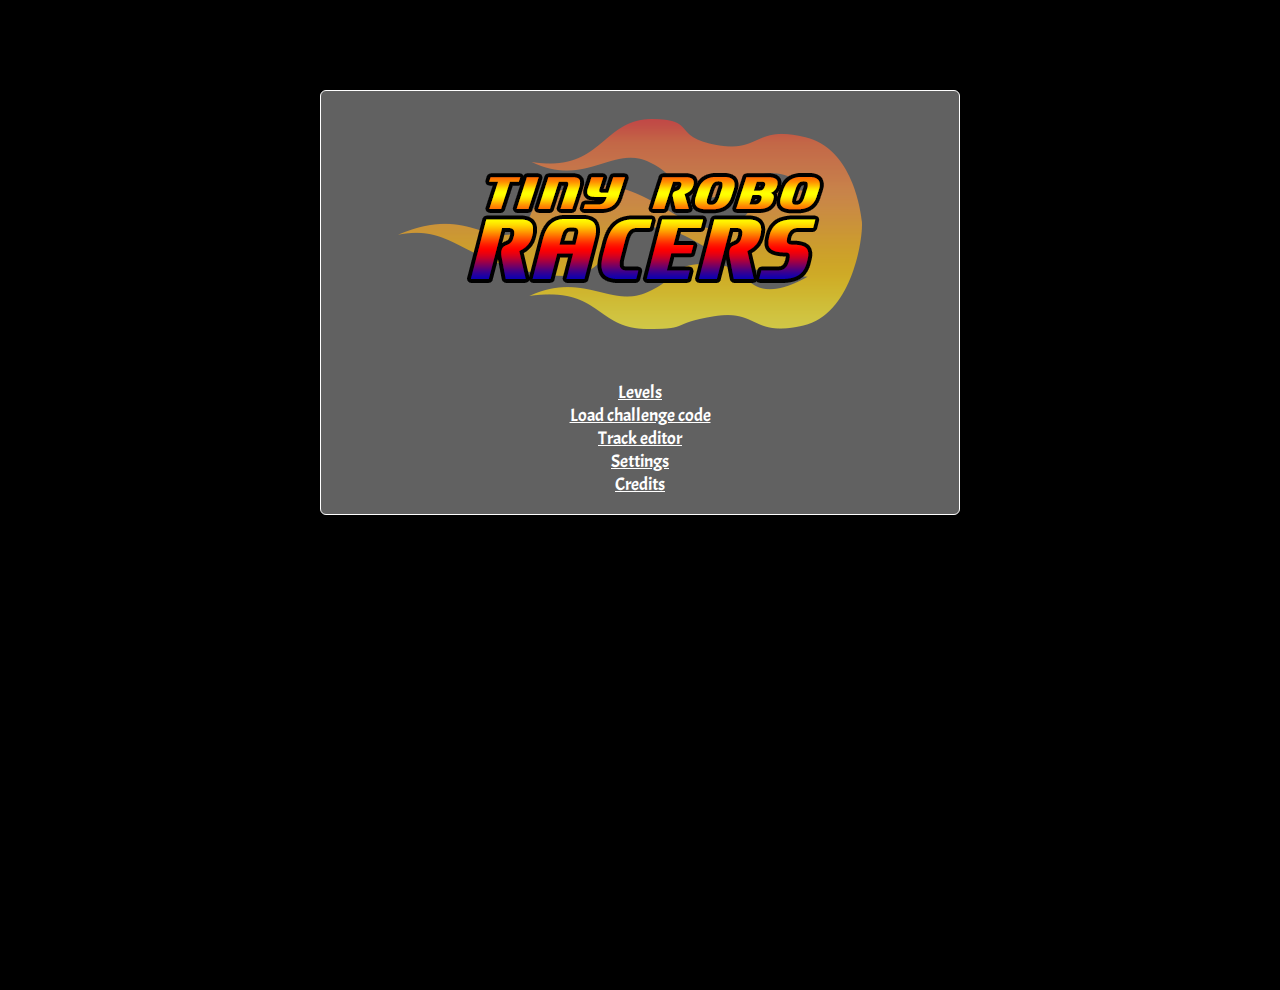
<file: index.html>
<!DOCTYPE html>
<html lang="en">
<head>
    <meta charset="utf-8">
    <title>Tiny Robo Racers</title>
    <link rel="stylesheet" href="css/styles.css">
    <link href="https://fonts.googleapis.com/css?family=Acme" rel="stylesheet">
</head>
<body>
<div id="gameDiv">
    <canvas id="drawCanvas">
        <canvas id="editCanvas" width="360" height="800"></canvas>
        <canvas id="gameCanvas" width="1200" height="800"></canvas>
    </canvas>
</div>

<div id="wrapper">
  <div id="wrapper-inner">
    <div id="loading">
      <img class="logo" src="img/titlescreen.png" alt="Tiny Robo Racers">
      <h2>Loading Tiny Robo Racers</h2>
      <img src="img/loader.gif" alt="Loading Tiny Robo Racers">
    </div>

    <div class="menu" id="menu">
      <img class="logo" src="img/titlescreen.png" alt="Tiny Robo Racers">
      <ul>
        <li><a href="#levels">Levels</a></li>
        <li><a href="#menu" class="challenge">Load challenge code</a></li>
        <li><a href="editor.html">Track editor</a></li>
        <li><a href="#settings">Settings</a></li>
        <li><a href="#credits">Credits</a></li>
      </ul>
    </div>

    <div class="menu" id="levels">
      <img class="logo" src="img/titlescreen.png" alt="Tiny Robo Racers">
      <h2>Levels</h2>
      <div>
        <table>
          <tbody></tbody>
        </table>
      </div>
      <a href="#menu" class="back">Back</a>
    </div>

    <div class="menu" id="settings">
      <img class="logo" src="img/titlescreen.png" alt="Tiny Robo Racers">
      <h2>Settings</h2>
      <table>
        <tbody>
        <tr>
          <th>Sound and Music</th>
          <td><button id="settingSound"><img src="img/icons/sound-on.png"></button></td>
        </tr>
        <tr>
          <th>Reset track data</th>
          <td><button id="resetTrackData"><img src="img/icons/settings-reset.png"></button></td>
        </tr>
        </tbody>
      </table>
      <a href="#menu" class="back">Back</a>
    </div>

    <div class="menu" id="gameOver">
      <h2>Game over!</h2>
      <table>
        <tbody>
        <tr>
          <th>Best time</th>
          <td id="bestTime">00:00.000</td>
        </tr>
        <tr>
          <th>Time</th>
          <td id="currentTime">00:00.000</td>
        </tr>
        <tr>
          <th colspan="2" class="center" id="gameOverWon">You won!</th>
        </tr>
        <tr>
          <th colspan="2" class="center" id="gameOverLost">You lost...</th>
        </tr>
        </tbody>
      </table>
      <a href="#" class="race-again">Race again</a>
      <a href="#menu" class="left quit">Quit</a>
      <a href="#gameOver" id="makeChallenge" class="left">Challenge</a>
    </div>

    <div class="menu" id="gamePause">
      <h2>Game paused!</h2>
      <a href="#" class="continue">Continue</a>
      <a href="#menu" class="left quit">Quit</a>
    </div>

    <div class="menu" id="credits">
      <img class="logo" src="img/titlescreen.png" alt="Tiny Robo Racers">
      <h2>Credits</h2>
      <div>
        <table class = "credits-table" >
          <tbody >
          <tr>
            <th>Caspar "SpadXIII" Dunant</th>
            <td>Team lead, initial prototype, level editor, code, track: Sil's Track, track layout: Dirtopolis and Speed City</td>
          </tr>
          <tr>
            <th>Vignesh Ramesh</th>
            <td>Car art, sounds, song: Mystery and menu, track: Purple Stretch, randomize background sounds</td>
          </tr>
          <tr>
            <th>Christer "McFunkypants" Kaitila</th>
            <td>Track art: Dirtopolis and Speed City, overlay track image mechanism, tire tracks, car driving tweaks, lap timing, particles, track surface code, logo, sound effects, sounds/music implementation</td>
          </tr>
          <tr>
            <th>Marc Silva</th>
            <td>Lap timing</td>
          </tr>
          <tr>
            <th>Dan Lazar</th>
            <td>Track: Mega Track X</td>
          </tr>
          <tr>
            <th>Gerard Moledo</th>
            <td>Track: Neon Raceway</td>
          </tr>
          <tr>
            <th>Chris DeLeon</th>
            <td>Track: Bronze Corridor</td>
          </tr>
          <tr>
            <th>Michael "Misha" Fewkes</th>
            <td>Song: Upbeat</td>
          </tr>
          <tr>
            <th>Asix Jin</th>
            <td>Song: menu2</td>
          </tr>
          <tr>
          </tbody>
        </table>
      </div>
      <a href="#menu" class="back">Back</a>
    </div>
  </div>
</div>

<script src="js/lib/jquery-3.3.1.slim.min.js"></script>
<script src="js/lib/mainloop.js"></script>
<script src="js/lib/Tween.js"></script>
<script src="js/lib/howler.min.js"></script>
<script src="js/lib/lz-string.min.js"></script>
<script src="js/sound.js"></script>
<script src="js/const.js"></script>
<script src="js/tools.js"></script>
<script src="js/graphics.js"></script>
<script src="js/scalingCanvas.js"></script>
<script src="js/localStorage.js"></script>
<script src="js/load.js"></script>
<script src="js/input.js"></script>
<script src="js/drawbox.js"></script>
<script src="js/button.js"></script>
<script src="js/menu.js"></script>
<script src="js/levels.js"></script>
<script src="js/sidebar.js"></script>
<script src="js/track.js"></script>
<script src="js/sensor.js"></script>
<script src="js/tireTracks.js"></script>
<script src="js/tinyParticles.js"></script>
<script src="js/car.js"></script>
<script src="js/main.js"></script>

</body>
</html>
</file>
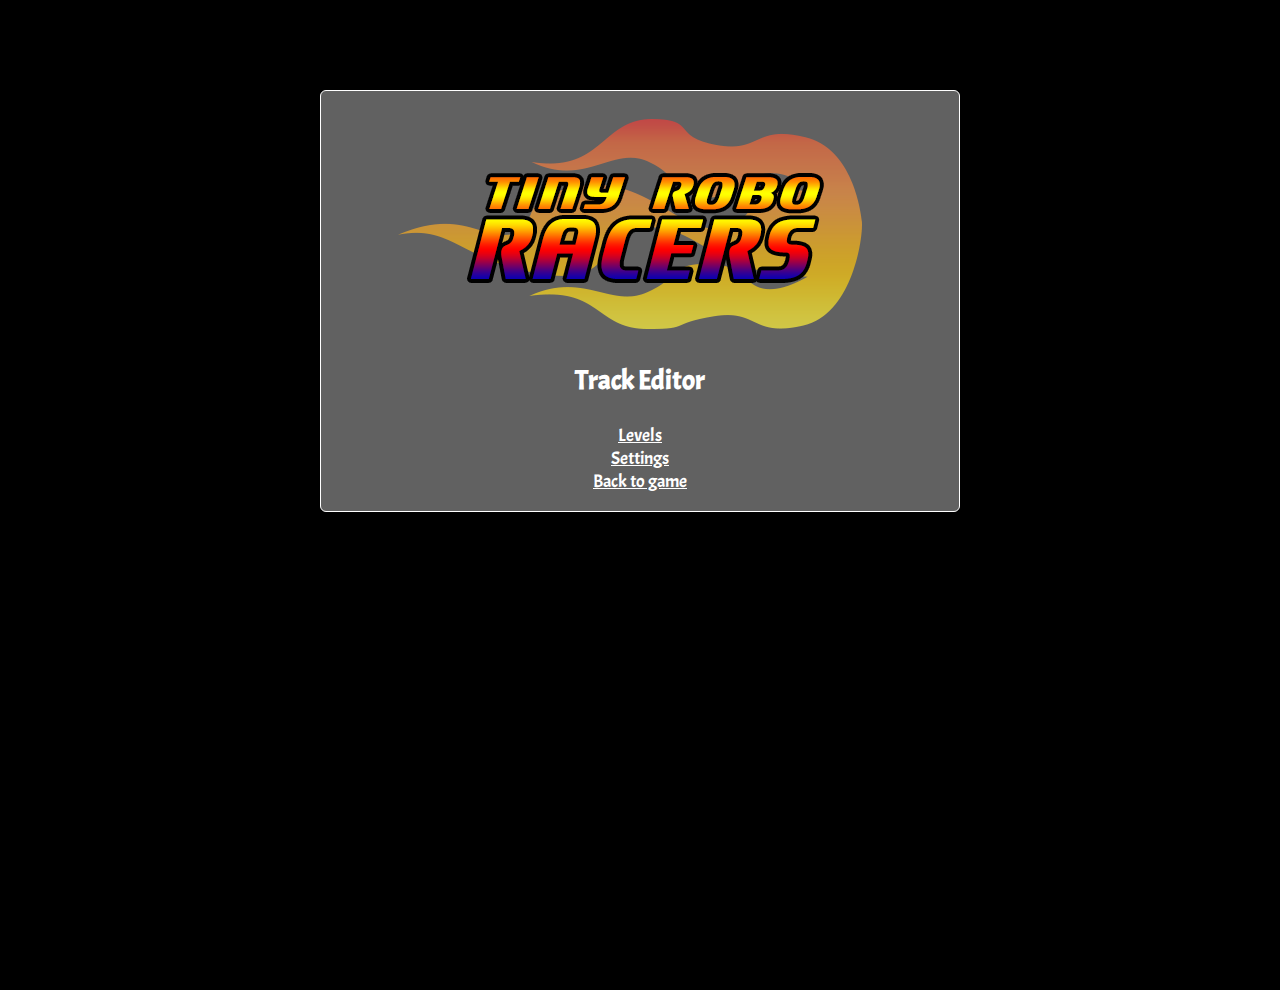
<file: editor.html>
<!DOCTYPE html>
<html lang="en">
<head>
    <meta charset="utf-8">
    <title>Tiny Robo Racers - Editor</title>
    <link rel="stylesheet" href="css/styles.css">
    <link href="https://fonts.googleapis.com/css?family=Acme" rel="stylesheet">
</head>
<body>
<div id="gameDiv">
    <canvas id="drawCanvas">
        <canvas id="gameCanvas" width="1200" height="800"></canvas>
    </canvas>
</div>

<div id="wrapper">
  <div id="wrapper-inner">
    <div id="loading">
      <img class="logo" src="img/titlescreen.png" alt="Tiny Robo Racers">
      <h2>Loading Tiny Robo Racers</h2>
      <img src="img/loader.gif" alt="Loading Tiny Robo Racers">
    </div>

    <div class="menu" id="menu">
      <img class="logo" src="img/titlescreen.png" alt="Tiny Robo Racers">
      <h2>Track Editor</h2>
      <ul>
        <li><a href="#levels">Levels</a></li>
        <li><a href="#settings">Settings</a></li>
        <li><a href="index.html">Back to game</a></li>
      </ul>
      <a href="#continue" id="continueEditor" class="continue-editor">Continue editing</a>
    </div>

    <div class="menu" id="levels">
      <img class="logo" src="img/titlescreen.png" alt="Tiny Robo Racers">
      <h2>Levels</h2>
      <div>
        <table>
          <tbody></tbody>
        </table>
      </div>
      <a href="#menu" class="back">Back</a>
    </div>

    <div class="menu" id="settings">
      <img class="logo" src="img/titlescreen.png" alt="Tiny Robo Racers">
      <h2>Settings</h2>
      <table>
        <tbody>
        <tr>
          <th>Sound and Music</th>
          <td><button id="settingSound"><img src="img/icons/sound-on.png"></button></td>
        </tr>
        </tbody>
      </table>
      <a href="#menu" class="back">Back</a>
    </div>
  </div>
</div>

<script src="js/lib/jquery-3.3.1.slim.min.js"></script>
<script src="js/lib/mainloop.js"></script>
<script src="js/lib/Tween.js"></script>
<script src="js/lib/howler.min.js"></script>
<script src="js/const.js"></script>
<script src="js/sound.js"></script>
<script src="js/tools.js"></script>
<script src="js/graphics.js"></script>
<script src="js/scalingCanvas.js"></script>
<script src="js/localStorage.js"></script>
<script src="js/load.js"></script>
<script src="js/input.js"></script>
<script src="js/drawbox.js"></script>
<script src="js/button.js"></script>
<script src="js/menu.js"></script>
<script src="js/levels.js"></script>
<script src="js/sidebar.js"></script>
<script src="js/track.js"></script>
<script src="js/sensor.js"></script>
<script src="js/tireTracks.js"></script>
<script src="js/tinyParticles.js"></script>
<script src="js/car.js"></script>
<script src="js/editor.js"></script>
<script src="js/mainEditor.js"></script>

</body>
</html>
</file>
<file: css/styles.css>
html, body {
  width: 100%;
  height: 100%;
  margin: 0;
  padding: 0;
}

body {
  background: #000;
  color: #fff;
  font-family: 'Acme', sans-serif;
  font-size: 18px;
  overflow: hidden;
}

a {
  color: #fff;
}

h1, h2, h3 {
  margin: 0 0 1em 0;
}

ul {
  list-style: none;
  padding: 0;
}

#drawCanvas {
  position: absolute;
  top: 50%;
  left: 50%;
  transform: translate(-50%, -50%);
}

#gameDiv {
  position: relative;
  width: 100%;
  height: 100%;
}

#wrapper {
  position: absolute;
  left: 0;
  top: 10%;
  right: 0;
  height: 100%;
}

#wrapper-inner {
  max-height: 80%;
  overflow-y: auto;
  min-width: 560px;
  width: 50%;
  margin: 0 auto;
  padding: 0 20px;
}

.menu {
  display: none;
  min-width: 560px;
}

.menu,
#loading {
  text-align: center;
  background: #616161;
  border-radius: 6px;
  border: solid 1px #fff;
}

.menu >li > a{
  margin: 5px;
  padding: 5px;

}
.credits-table > tbody > tr > th{
  color: #ffffff;
  font-weight: normal;
}

.credits-table > tbody > tr > td{
  text-align: left;
  padding-left: 30px;
  color: #dbdbdb;
}

.back,
.left,
.right,
.continue,
.race-again,
.continue-editor {
  width: 40%;
  text-align: center;
  margin-top: 40px;
  background: #7d7d7d;
  border-radius: 6px;
  border: solid 1px #fff;
  font-size: 16px;
  text-decoration: none;
  padding: 8px;
}

.back,
.continue-editor {
  float: left;
  margin-left: 30%;
}

.left,
.continue,
.race-again {
  float: left;
  margin-left: 5%;
}

.right {
  float: right;
  margin-right: 5%;
}

#gameOver .left,
#gameOver .continue,
#gameOver .race-again {
  width: 23%;
}

.menu table {
  border-collapse: collapse;
  max-width: 100%;
  margin: 0 auto;
}

.menu table th,
.menu table td {
  padding: 3px 6px 6px 6px;
  text-align: right;
}

.menu table td.time,
.menu table td.buttons {
  text-align: center;
  white-space: nowrap;
}

.menu table td.buttons {
  width: 175px;
}

.menu table td.time {
  width: 100px;
}

.menu table td.buttons button {
  width: 82px;
}

.menu table th.center,
.menu table td.center {
  text-align: center;
}

.menu table tr + tr th,
.menu table tr + tr td {
  border-top: solid 1px white;
}

#credits table th {
  width: 30%;
}

#credits table th,
#credits table td {
  vertical-align: top;
  padding-bottom: 1em;
}

#levels > div {
  overflow-y: auto;
  max-height: 400px;
}

#hiscore td.spacer {
  padding: 0;
  margin: 0;
  height: 8px;
}

#settings button {
  background: transparent;
  border: 0;
}

.logo {
  margin-top: 10px;
}
</file>
